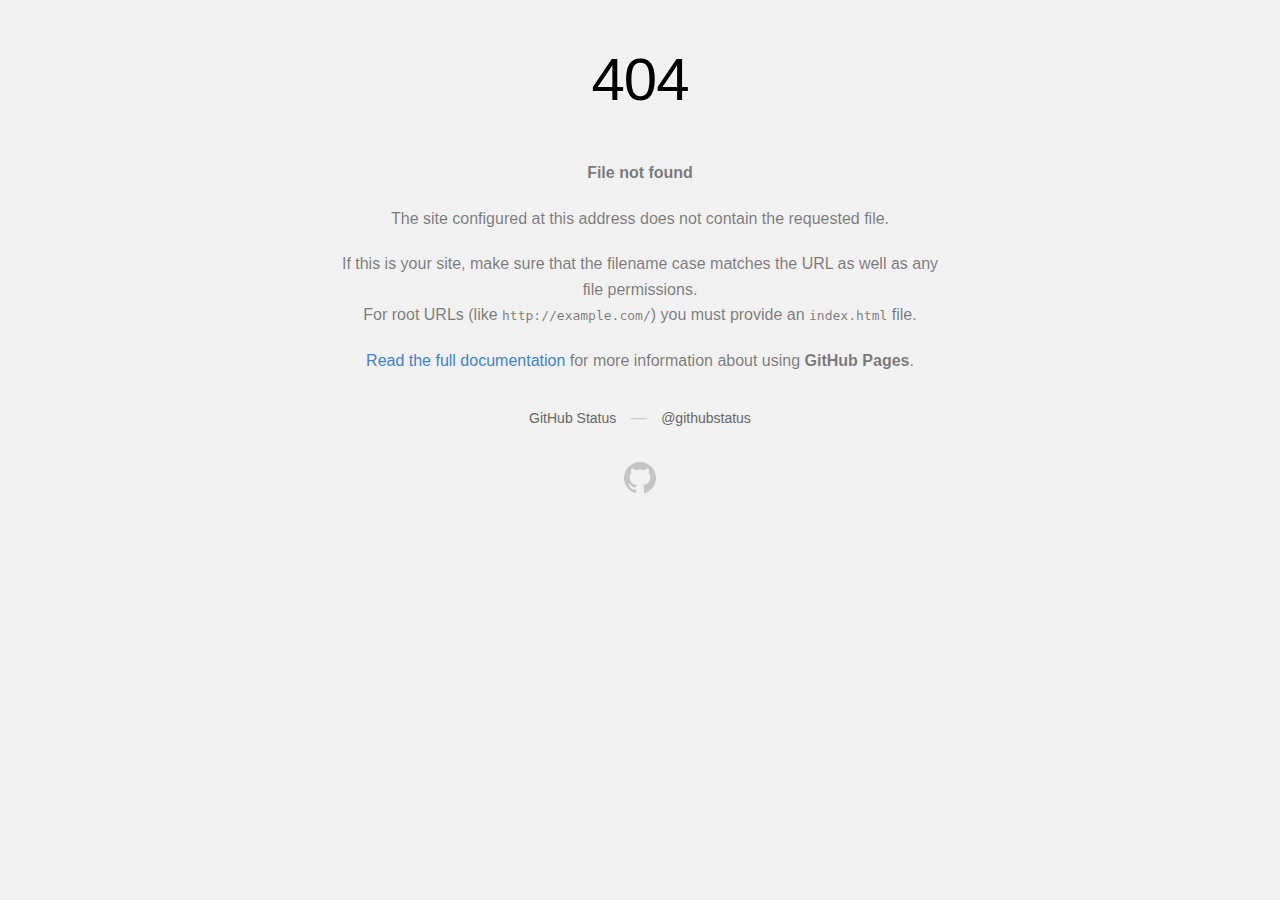
<file: static/css/owl.video.play.html>
<!DOCTYPE html>
<html>
  <head>
    <meta http-equiv="Content-type" content="text/html; charset=utf-8">
    <meta http-equiv="Content-Security-Policy" content="default-src 'none'; style-src 'unsafe-inline'; img-src data:; connect-src 'self'">
    <title>Page not found &middot; GitHub Pages</title>
    <style type="text/css" media="screen">
      body {
        background-color: #f1f1f1;
        margin: 0;
        font-family: "Helvetica Neue", Helvetica, Arial, sans-serif;
      }

      .container { margin: 50px auto 40px auto; width: 600px; text-align: center; }

      a { color: #4183c4; text-decoration: none; }
      a:hover { text-decoration: underline; }

      h1 { width: 800px; position:relative; left: -100px; letter-spacing: -1px; line-height: 60px; font-size: 60px; font-weight: 100; margin: 0px 0 50px 0; text-shadow: 0 1px 0 #fff; }
      p { color: rgba(0, 0, 0, 0.5); margin: 20px 0; line-height: 1.6; }

      ul { list-style: none; margin: 25px 0; padding: 0; }
      li { display: table-cell; font-weight: bold; width: 1%; }

      .logo { display: inline-block; margin-top: 35px; }
      .logo-img-2x { display: none; }
      @media
      only screen and (-webkit-min-device-pixel-ratio: 2),
      only screen and (   min--moz-device-pixel-ratio: 2),
      only screen and (     -o-min-device-pixel-ratio: 2/1),
      only screen and (        min-device-pixel-ratio: 2),
      only screen and (                min-resolution: 192dpi),
      only screen and (                min-resolution: 2dppx) {
        .logo-img-1x { display: none; }
        .logo-img-2x { display: inline-block; }
      }

      #suggestions {
        margin-top: 35px;
        color: #ccc;
      }
      #suggestions a {
        color: #666666;
        font-weight: 200;
        font-size: 14px;
        margin: 0 10px;
      }

    </style>
  </head>
  <body>

    <div class="container">

      <h1>404</h1>
      <p><strong>File not found</strong></p>

      <p>
        The site configured at this address does not
        contain the requested file.
      </p>

      <p>
        If this is your site, make sure that the filename case matches the URL
        as well as any file permissions.<br>
        For root URLs (like <code>http://example.com/</code>) you must provide an
        <code>index.html</code> file.
      </p>

      <p>
        <a href="https://help.github.com/pages/">Read the full documentation</a>
        for more information about using <strong>GitHub Pages</strong>.
      </p>

      <div id="suggestions">
        <a href="https://githubstatus.com">GitHub Status</a> &mdash;
        <a href="https://twitter.com/githubstatus">@githubstatus</a>
      </div>

      <a href="/" class="logo logo-img-1x">
        <img width="32" height="32" title="" alt="" src="[data-uri]">
      </a>

      <a href="/" class="logo logo-img-2x">
        <img width="32" height="32" title="" alt="" src="[data-uri]">
      </a>
    </div>
  </body>
</html>
</file>
